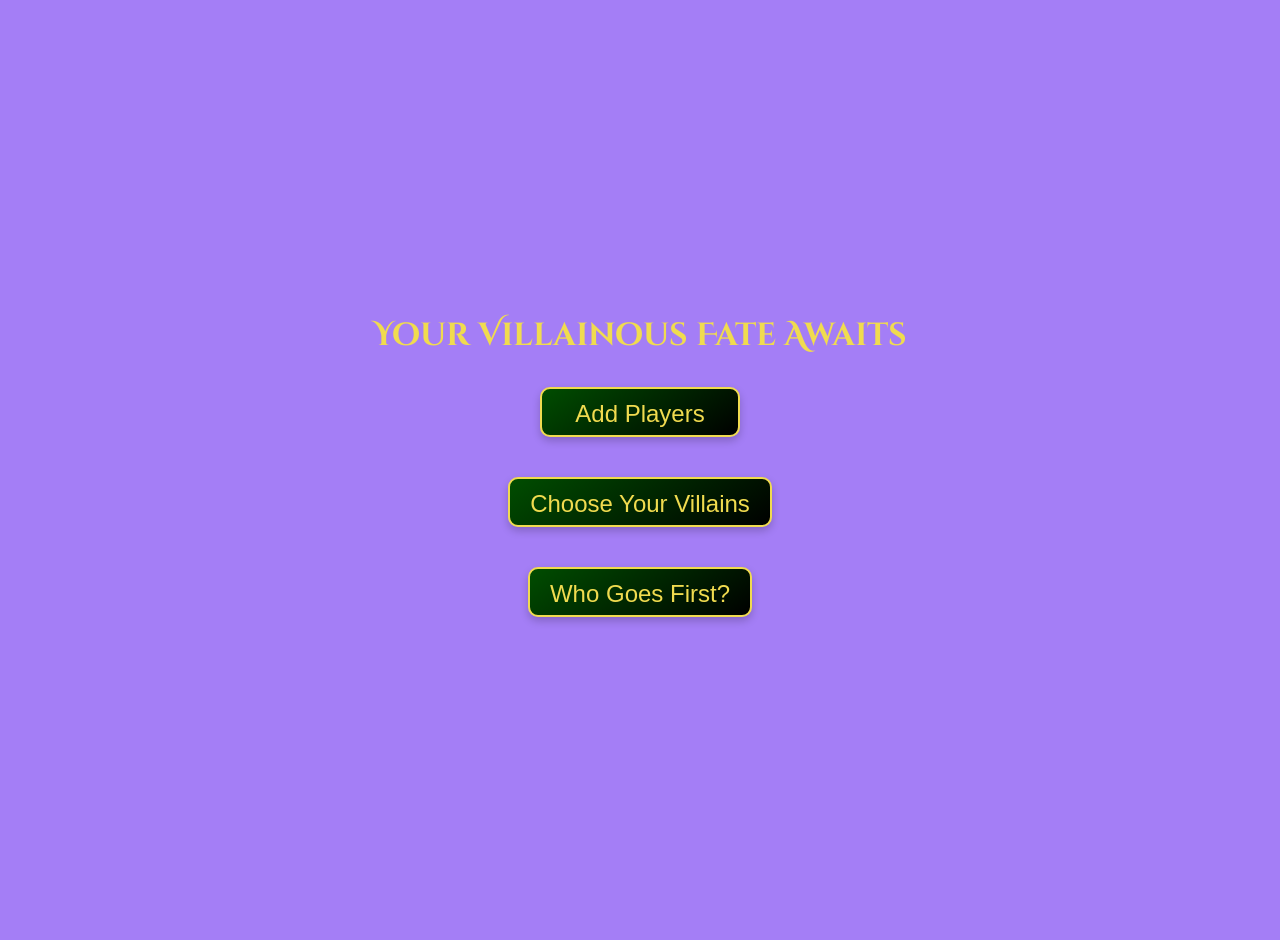
<file: src/index.html>
<!DOCTYPE html>
<html lang="en">
<head>
    <title>Disney Villainous Character Assignments</title>
    <meta charset="UTF-8">
    <meta name="viewport" content="width=device-width, initial-scale=1.0">
    <link rel="stylesheet" href="styles.css">
    <link href="https://fonts.googleapis.com/css2?family=Cinzel+Decorative:wght@400;700&display=swap" rel="stylesheet">
    <script>
        let characters = {"Maleficent": "https://static.wikia.nocookie.net/disney-villainous/images/e/e8/Maleficent.png/revision/latest/scale-to-width-down/1000?cb=20210503154728", "Jafar": "https://static.wikia.nocookie.net/disney-villainous/images/5/56/Jafar.png/revision/latest/scale-to-width-down/1000?cb=20210503154614", "Ursula": "https://static.wikia.nocookie.net/disney-villainous/images/a/a4/Ursula.png/revision/latest?cb=20210503155134", "Captain Hook": "https://static.wikia.nocookie.net/disney-villainous/images/0/00/Captain_Hook.png/revision/latest?cb=20210503154529", "Queen of Hearts": "https://static.wikia.nocookie.net/disney-villainous/images/d/da/Queen_of_Hearts.png/revision/latest?cb=20210503154821", "Prince John": "https://static.wikia.nocookie.net/disney-villainous/images/4/4a/Prince_John.png/revision/latest?cb=20210503154958", "Hades": "https://static.wikia.nocookie.net/disney-villainous/images/6/64/Hades.png/revision/latest?cb=20210503155317", "Dr Facilier": "https://static.wikia.nocookie.net/disney-villainous/images/4/49/Dr_Facilier.png/revision/latest?cb=20210503155211", "Evil Queen": "https://static.wikia.nocookie.net/disney-villainous/images/d/d5/Evil_Queen.png/revision/latest?cb=20210503155250", "Scar": "https://static.wikia.nocookie.net/disney-villainous/images/c/c7/Scar.png/revision/latest?cb=20210503155351", "Yizma": "https://static.wikia.nocookie.net/disney-villainous/images/7/71/Yzma.png/revision/latest?cb=20210503155405", "Ratigan": "https://static.wikia.nocookie.net/disney-villainous/images/3/36/Ratigan.png/revision/latest?cb=20210503155340", "Cruela Deville": "https://static.wikia.nocookie.net/disney-villainous/images/d/de/Cruella_De_Vil.png/revision/latest?cb=20210503155419", "Mother Gothel": "https://static.wikia.nocookie.net/disney-villainous/images/0/02/Mother_Gothel.png/revision/latest?cb=20210503155433", "Pete": "https://static.wikia.nocookie.net/disney-villainous/images/8/89/Pete.png/revision/latest?cb=20210503155447", "Gaston": "https://static.wikia.nocookie.net/disney-villainous/images/d/de/Gaston.png/revision/latest?cb=20210503155502", "Lady Tremane": "https://static.wikia.nocookie.net/disney-villainous/images/1/15/Lady_Tremaine.png/revision/latest?cb=20210503155614", "Horned King": "https://static.wikia.nocookie.net/disney-villainous/images/8/82/Horned_King.png/revision/latest?cb=20210503155609", "Syndrome": "https://static.wikia.nocookie.net/disney-villainous/images/b/b3/Syndrome.png/revision/latest?cb=20230116215921", "Lotso": "https://static.wikia.nocookie.net/disney-villainous/images/6/6d/Lotso.png/revision/latest?cb=20230116215710", "Madam Mim": "https://static.wikia.nocookie.net/disney-villainous/images/7/7a/Madam_Mim.png/revision/latest?cb=20230116215808", "Oogie Boogie": "https://static.wikia.nocookie.net/disney-villainous/images/b/b3/Oogie_Boogie.png/revision/latest/scale-to-width-down/1000?cb=20231002045846", "King Candy": "https://static.wikia.nocookie.net/disney-villainous/images/5/57/King_Candy.png/revision/latest?cb=20240610183537", "Shere Khan": "https://static.wikia.nocookie.net/disney-villainous/images/8/8e/Shere_Khan.png/revision/latest?cb=20240610183454"};
        let characterList = Object.keys(characters);
        let assignments = {};
        let players = [];

        function addPlayers() {
            const playerContainer = document.querySelector('.player-container');
            playerContainer.innerHTML = '';
            for (let i = 1; i <= 6; i++) {
                const playerInput = document.createElement('input');
                playerInput.type = 'text';
                playerInput.placeholder = 'Player ' + i;
                playerInput.id = 'player' + i;
                playerContainer.appendChild(playerInput);
            }
        }

        function chooseVillains() {
            for (let i = 1; i <= 6; i++) {
                const playerName = document.getElementById('player' + i).value.trim();
                if (playerName) {
                    players.push(playerName);
                }
            }
            if (players.length === 0) {
                alert('Please add at least one player.');
                return;
            }

            // Assign characters to players
            assignments = assignCharactersToPlayers(players, characters);

            // Render the character assignments
            const container = document.querySelector('.container');
            container.innerHTML = '';
            for (const [player, [character, image]] of Object.entries(assignments)) {
                const characterDiv = document.createElement('div');
                characterDiv.className = 'character';
                characterDiv.id = player;
                characterDiv.innerHTML = `
                    <img src="${image}" alt="${character}" onclick="reassignCharacter('${player}')">
                    <h2>${player}</h2>
                `;
                container.appendChild(characterDiv);
            }

            // Remove player input fields after choosing villains
            const playerContainer = document.querySelector('.player-container');
            playerContainer.innerHTML = '';
        }


        function assignCharactersToPlayers(players, characters) {
            let assignments = {};
            randomShuffle(characterList);
            for (let player of players) {
                let character = characterList.pop();
                let image = characters[character];
                assignments[player] = [character, image];
            }
            return assignments;
        }
        
        function reassignCharacter(player) {

            // Get the next character from the randomized list (maintains state between reassignments)
            const newCharacter = characterList.pop();
            let image = characters[newCharacter];

            // Update the assignments object with the new character
            assignments[player] = [newCharacter, image];

            // Rerender the character assignments
            const container = document.querySelector('.container');
            container.innerHTML = '';
            for (const [player, [character, image]] of Object.entries(assignments)) {
                const characterDiv = document.createElement('div');
                characterDiv.className = 'character';
                characterDiv.id = player;
                characterDiv.innerHTML = `
                    <img src="${image}" alt="${character}" onclick="reassignCharacter('${player}')">
                    <h2>${player}</h2>
                `;
                container.appendChild(characterDiv);
            }
        }

        function assignFirstPlayer() {
            randomShuffle(players);
            let firstPlayer = players[0];

            const firstPlayerDiv = document.querySelector('.firstPlayer');
            firstPlayerDiv.innerHTML = `<h2>${firstPlayer} goes first!</h2>`;
        }

        function randomShuffle(array) {
            for (let i = array.length - 1; i > 0; i--) {
                const j = Math.floor(Math.random() * (i + 1));
                [array[i], array[j]] = [array[j], array[i]];
            }
        }
    </script>
</head>
<body>
    <h1>Your Villainous Fate Awaits</h1>
    <button class="villainous-button" onclick="addPlayers()">Add Players</button>
    <div class="player-container"></div>
    <button class="villainous-button" onclick="chooseVillains()">Choose Your Villains</button>
    <div class="container"></div>
    <button class="villainous-button" onclick="assignFirstPlayer()">Who Goes First?</button>
    <div class="firstPlayer"></div>
</body> 
</html>
</file>
<file: src/styles.css>
body {
            background-color: #a47ef6;
            color: #F0DB4F; /* gold */
            font-family: 'Cinzel Decorative', cursive;
            text-align: center;
            margin: 0;
            padding: 20px;
            display: flex;
            flex-direction: column;
            align-items: center;
            justify-content: center;
            height: 100vh;
        }

        h1 {
            margin-bottom: 20px;
        }

        .villainous-button {
            min-width: 200px;
            height: 50px;
            background: linear-gradient(145deg, #004d00, #000000);
            border: 2px solid #F0DB4F;
            border-radius: 10px;
            color: #F0DB4F;
            font-size: 24px;
            text-align: center;
            line-height: 50px;
            cursor: pointer;
            transition: all 0.3s ease;
            box-shadow: 0 4px 8px rgba(0, 0, 0, 0.2);
            margin: 10px;
            padding: 0 20px;
        }

        .villainous-button:hover {
            background: linear-gradient(145deg, #002800, #000000);
            border-color: #FFD700;
            color: #FFD700;
        }

        .player-container, .container, .firstPlayer {
            margin-top: 20px;
        }

        .character img {
            width: 150px;
            height: auto;
            cursor: pointer;
        }

        .character {
            display: inline-block;
            margin: 20px;
            text-align: center;
        }
</file>
